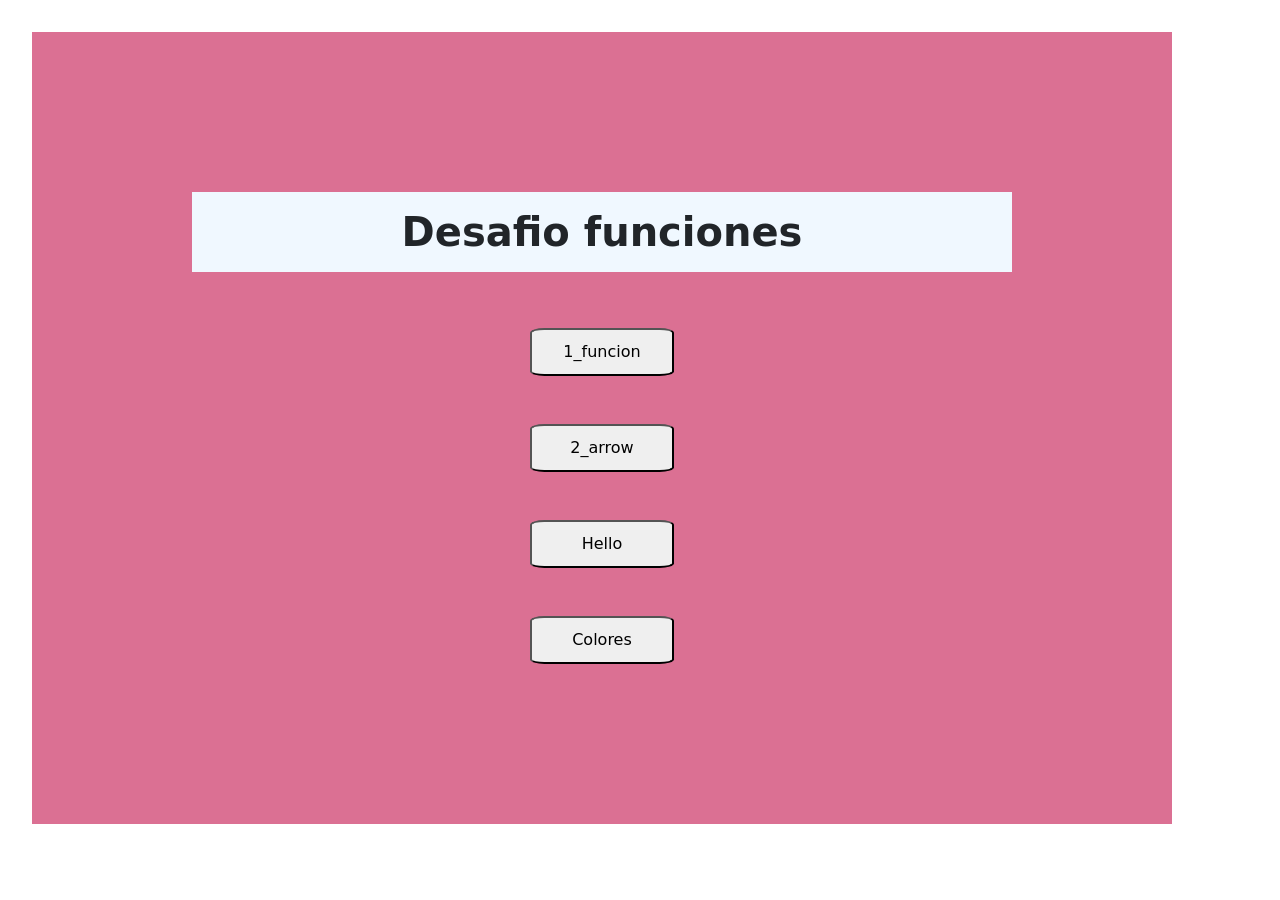
<file: index.html>
<!DOCTYPE html>
<html lang="en">
<head>
    <meta charset="UTF-8">
    <meta name="viewport" content="width=device-width, initial-scale=1.0">
    <title>Document</title>
    <link href="https://cdn.jsdelivr.net/npm/bootstrap@5.3.3/dist/css/bootstrap.min.css" rel="stylesheet" integrity="sha384-QWTKZyjpPEjISv5WaRU9OFeRpok6YctnYmDr5pNlyT2bRjXh0JMhjY6hW+ALEwIH" crossorigin="anonymous">
    <link rel="stylesheet" href="./assets/css/style.css">
</head>
<body>
    <div class="container">

        <h1 class="p-3 fw-bold">  Desafio funciones</h1>

        <br><br>
<button>
    <a href="./assets/js/1_funcion.js">1_funcion</a>
</button> 
<br><br><br>
<button>
    <a href="./assets/js/2_arrow.js">2_arrow</a>
</button> 
<br><br><br>
<button>
    <a href="./pintar.html">Hello</a>
</button>
<br><br><br> 
<button>
    <a href="./4_colores.html">Colores</a>
</button> 

</div>

</body>
</html>
</file>
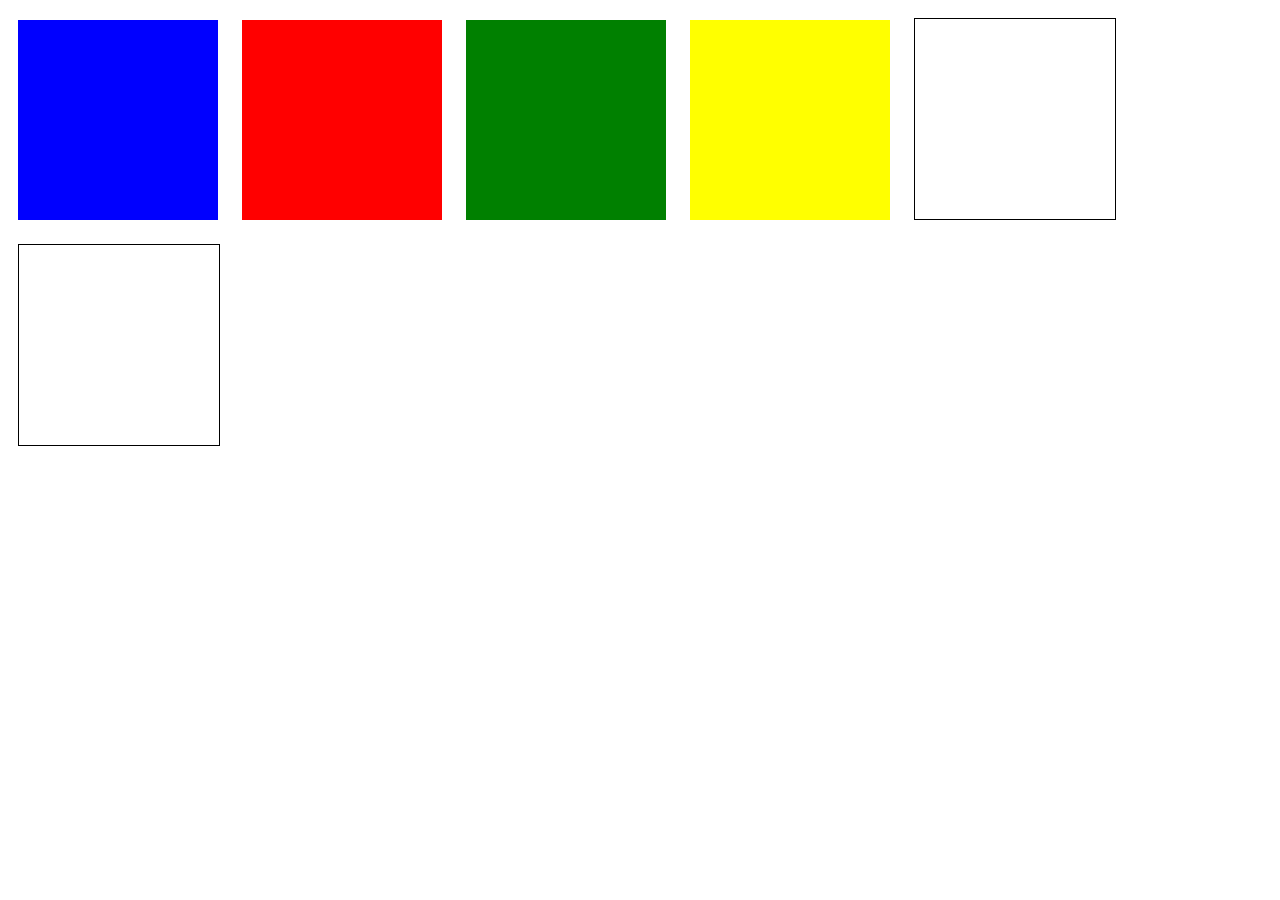
<file: 4_colores.html>
<!DOCTYPE html>
<html lang="en">
<head>
    <meta charset="UTF-8">
    <meta name="viewport" content="width=device-width, initial-scale=1.0">
    <title>4 Colores</title>
    <style>
        .color-box {
            width: 200px;
            height: 200px;
            margin: 10px;
            display: inline-block;
        }
    </style>
</head>
<body>
    <div id="blue" class="color-box" style="background-color:blue;"></div>
    <div id="red" class="color-box" style="background-color:red;"></div>
    <div id="green" class="color-box" style="background-color:green;"></div>
    <div id="yellow" class="color-box" style="background-color:yellow;"></div>
    <div id="key" class="color-box" style="background-color:white; border:1px solid black;"></div>
    <div id="extra" class="color-box" style="background-color:white; border:1px solid black;"></div>
    <script src="./assets/js/colores_script.js"></script>
</body>
</html>
</file>
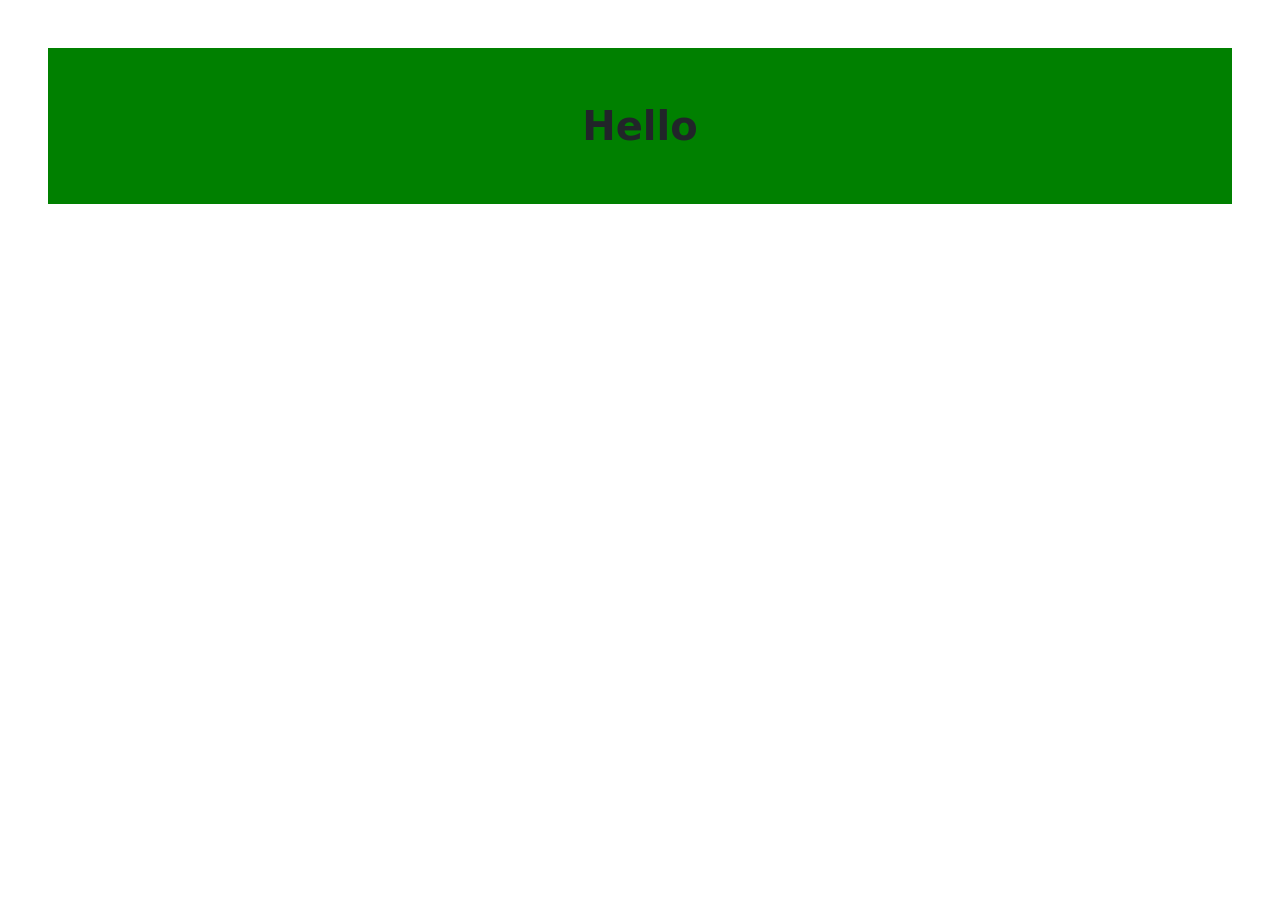
<file: pintar.html>
<!DOCTYPE html>
<html lang="en">
<head>
    <meta charset="UTF-8">
    <meta name="viewport" content="width=device-width, initial-scale=1.0">
    <title>Pintar</title>
    <link href="https://cdn.jsdelivr.net/npm/bootstrap@5.3.3/dist/css/bootstrap.min.css" rel="stylesheet" integrity="sha384-QWTKZyjpPEjISv5WaRU9OFeRpok6YctnYmDr5pNlyT2bRjXh0JMhjY6hW+ALEwIH" crossorigin="anonymous">
</head>
<body>
    <div id="ele1"  class="fw-bold p-5 m-5 fs-1 text-center">Hello</div>

    <script src="./assets/js/script.js"></script>
</body>
</html>
</file>
<file: assets/css/style.css>
.container {
    padding: 10rem;
    margin: 2rem;
    background-color: palevioletred;
    text-align: center;
}

.container h1 {
    background-color: aliceblue;
    padding-right: 2rem;
    padding-right: 1rem;
}

.container button {
    padding: 0rem;
    margin: 0px;
    height: 3rem;
    width:  9rem;
    text-align: center;
    align-items: center;
    border-radius: 10%;

}

.container a {
    margin: 0%;
    padding: 0%;
    text-decoration: none;
    color: black;
    text-align: center;
    align-items: center;
    
    
}
</file>
